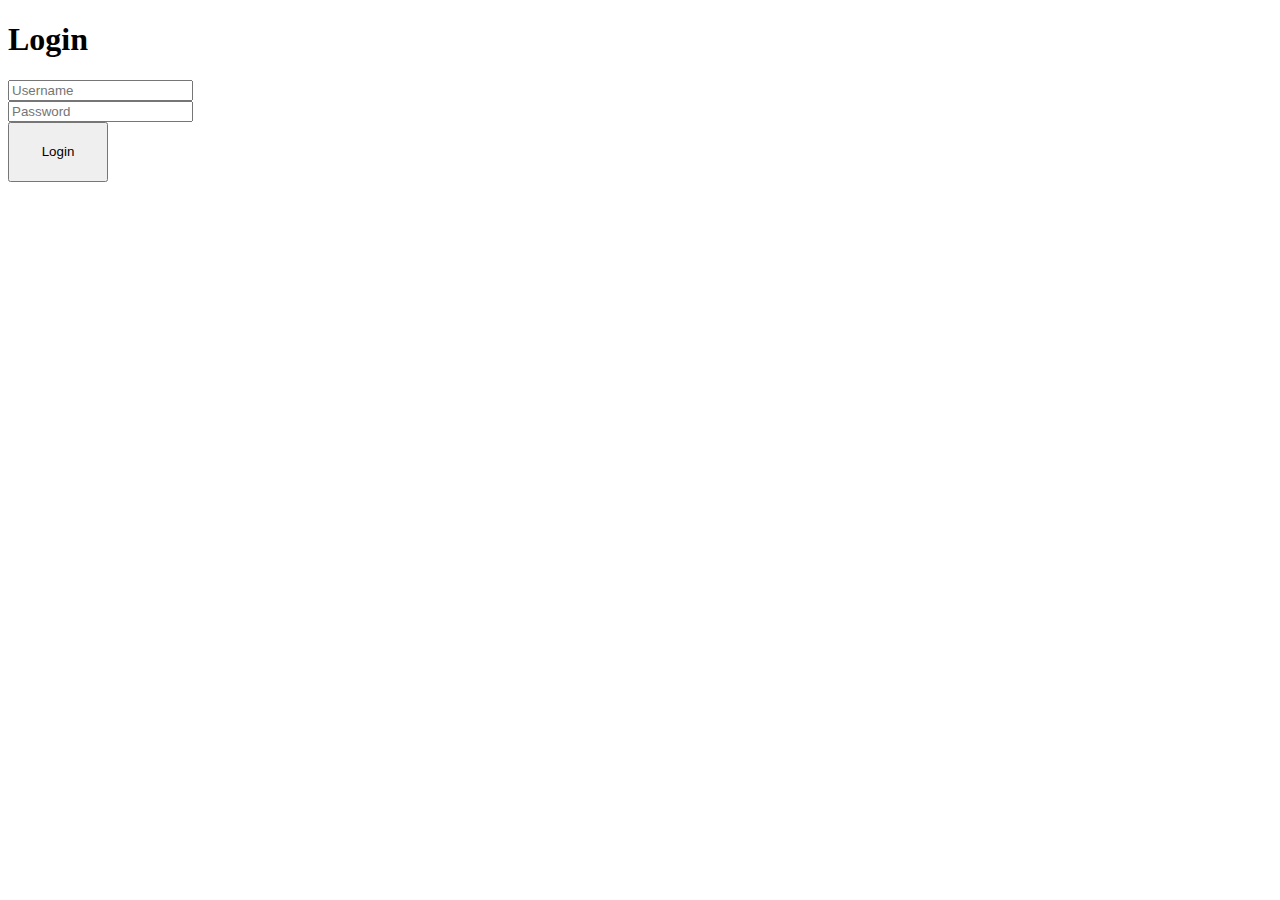
<file: src/main/resources/templates/login.html>
<!DOCTYPE html>
<html lang="en" class="bg-dark text-light p-5 mt-5 text-center">
<head>
    <meta charset="UTF-8">
    <meta name="viewport" content="width-100, initial-scale=1.0">

    <link href="https://cdn.jsdelivr.net/npm/bootstrap@5.2.0-beta1/dist/css/bootstrap.min.css" rel="stylesheet"
          integrity="sha384-0evHe/X+R7YkIZDRvuzKMRqM+OrBnVFBL6DOitfPri4tjfHxaWutUpFmBp4vmVor" crossorigin="anonymous">

    <link rel="shortcut icon" href="../static/images/favicon.svg" type="image/x-icon">
    <title>Login</title>
</head>
<body>
    <section class="bg-dark text-light p-5 mt-5 text-center">
        <form method="post" action="/doLogin" class="container">
            <div class="col mb-2">
                <h1>Login</h1>
            </div>
            <div class="col mb-2">
                <input type="text" class="form-control" placeholder="Username" name="username">
            </div>
            <div class="col mb-2">
                <input type="text" class="form-control" placeholder="Password" name="password">
            </div>
            <div class="col m-2">
                <button style="height:60px;width:100px" class="btn btn-success btn-lg" id="button-addon1" type="submit" href="index">Login</button>
            </div>
        </form>
    </section>
</body>
</html>
</file>
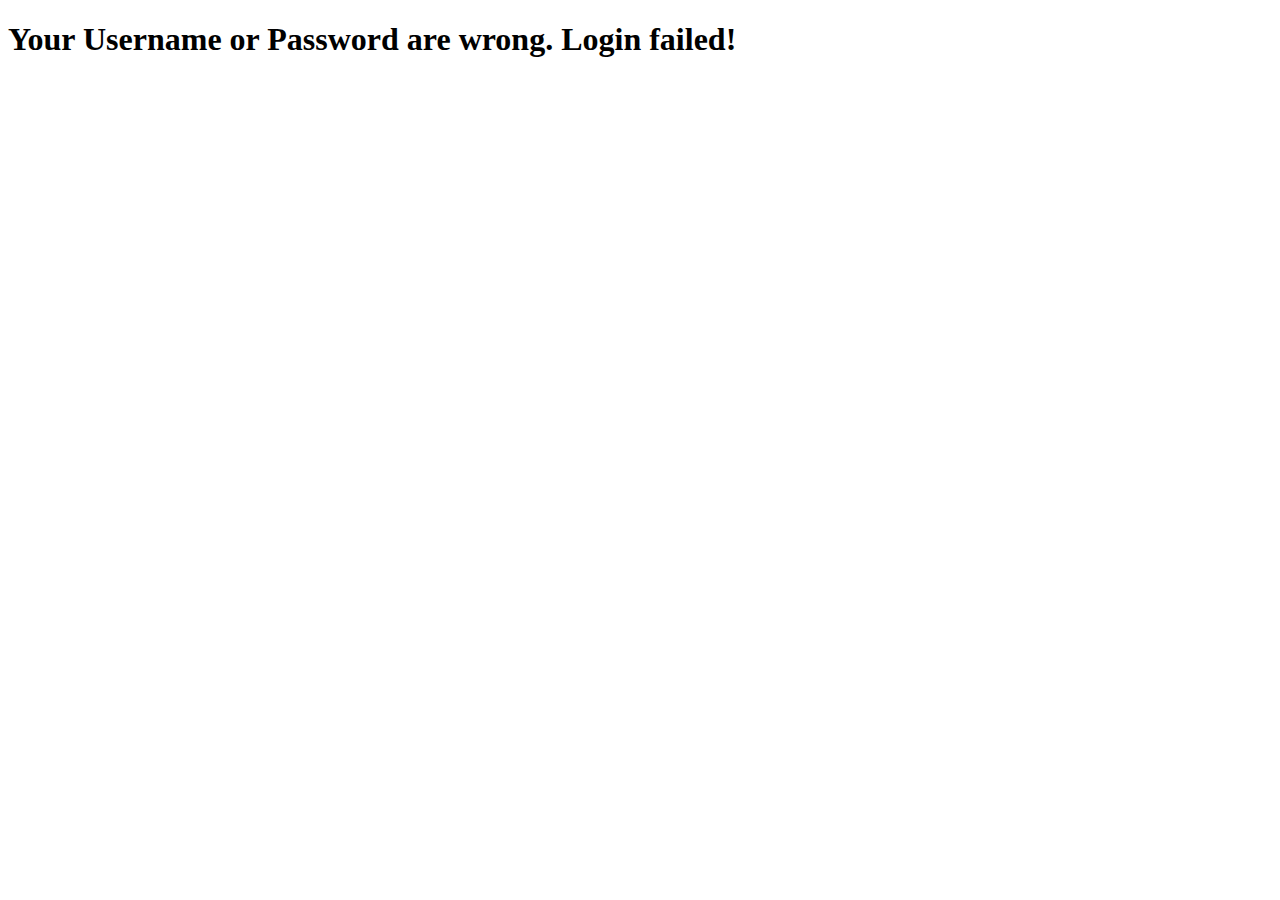
<file: src/main/resources/templates/wrongPassword.html>
<!DOCTYPE html>
<html lang="en">
<head>
    <meta charset="UTF-8">
    <link rel="shortcut icon" href="../static/images/favicon.svg" type="image/x-icon">
    <title>Not permitted</title>
</head>
<body>
<h1>Your Username or Password are wrong. Login failed!</h1>
</body>
</html>
</file>
